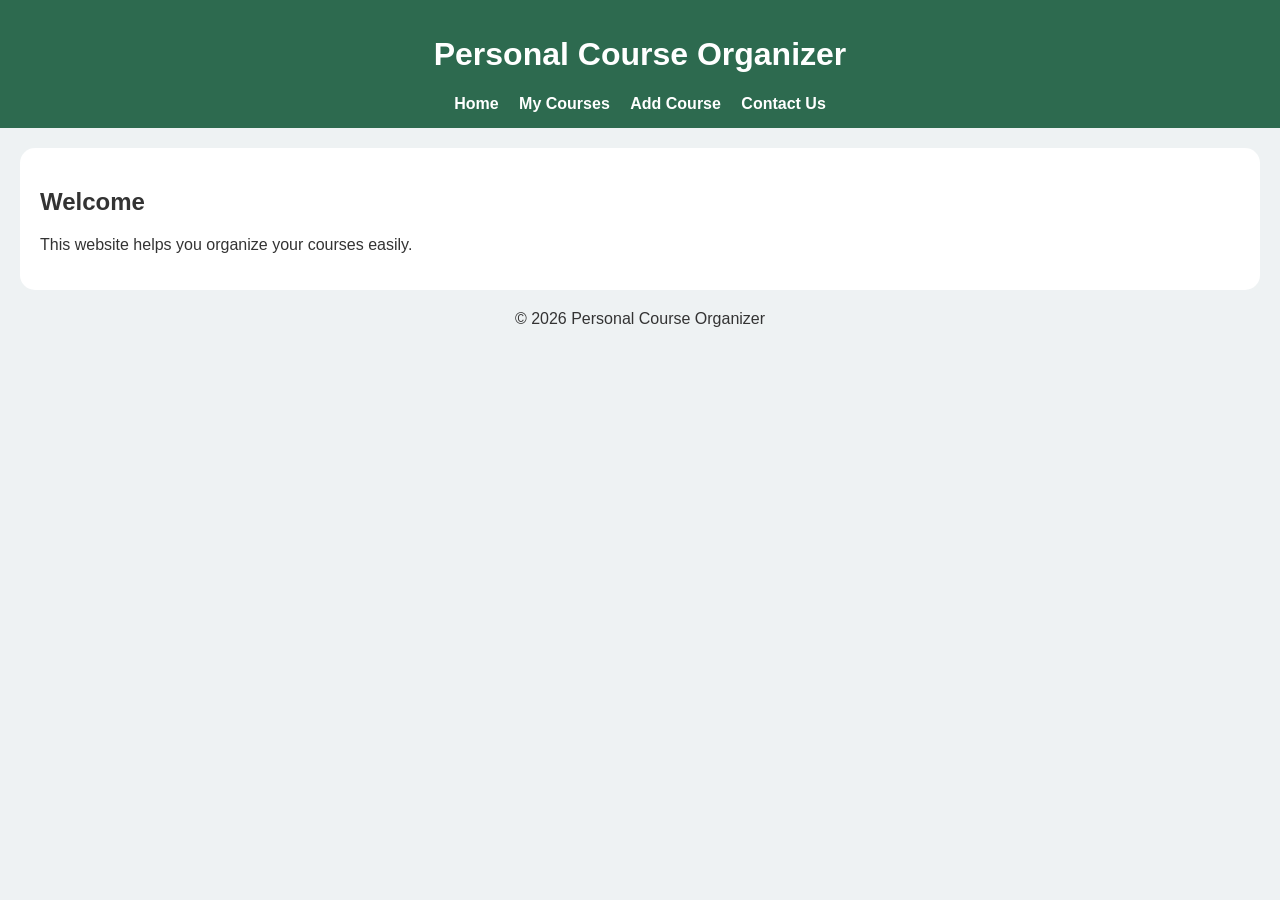
<file: index.html>
<!DOCTYPE html>
<html>
<head>
    <title>Personal Course Organizer</title>
    <meta name="viewport" content="width=device-width, initial-scale=1.0">
    <link rel="stylesheet" href="style.css">
</head>
<body>

<header>
    <h1>Personal Course Organizer</h1>
    <nav>
        <a href="index.html">Home</a>
        <a href="courses.html">My Courses</a>
        <a href="add-course.html">Add Course</a>
        <a href="contact.html">Contact Us</a>
    </nav>
</header>

<main>
    <div class="card">
        <h2>Welcome</h2>
        <p>This website helps you organize your courses easily.</p>
    </div>
</main>

<footer>
    <p>© 2026 Personal Course Organizer</p>
</footer>

</body>
</html>
</file>
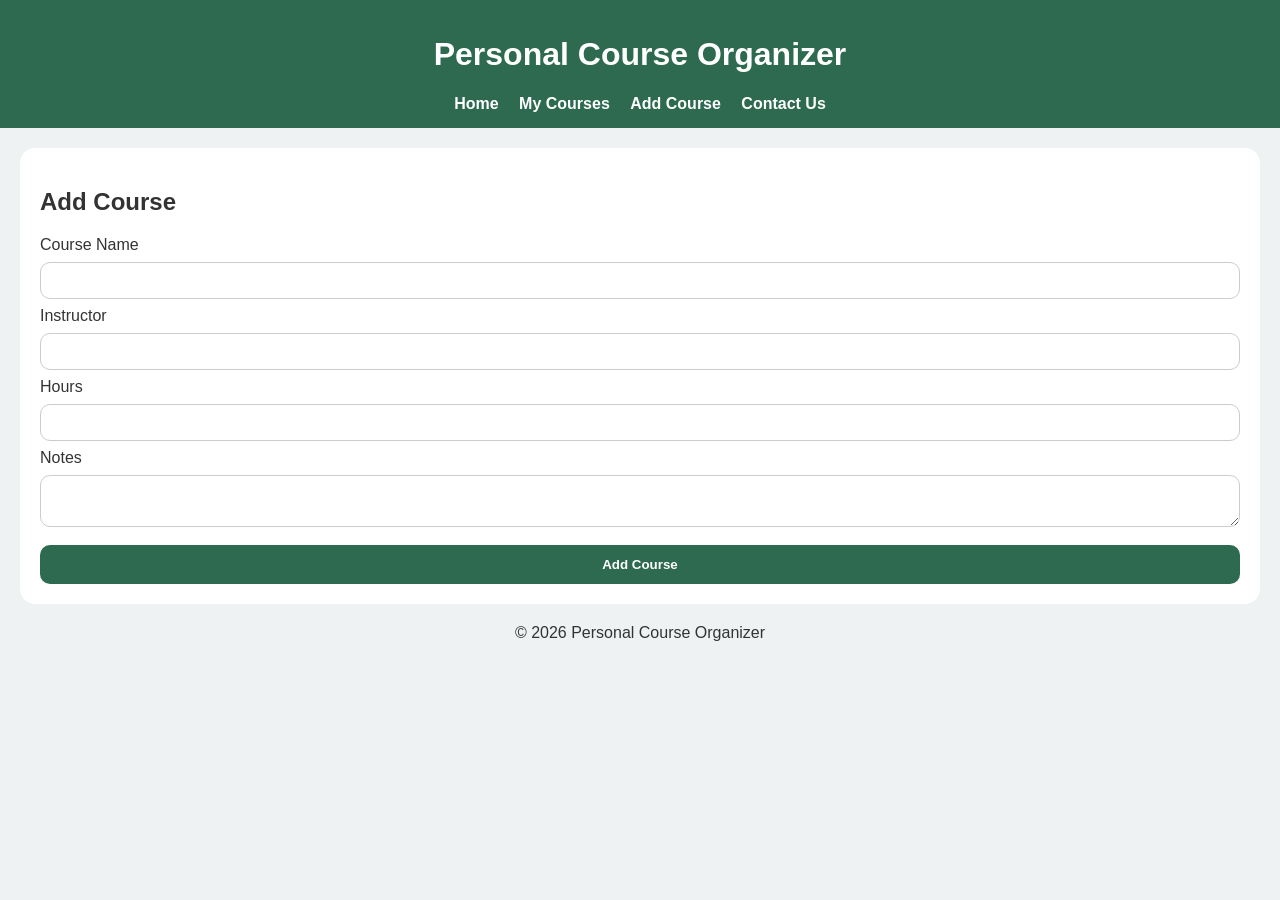
<file: add-course.html>
<!DOCTYPE html>
<html>
<head>
    <title>Add Course</title>
    <meta name="viewport" content="width=device-width, initial-scale=1.0">
    <link rel="stylesheet" href="style.css">
</head>
<body>

<header>
    <h1>Personal Course Organizer</h1>
    <nav>
        <a href="index.html">Home</a>
        <a href="courses.html">My Courses</a>
        <a href="add-course.html">Add Course</a>
        <a href="contact.html">Contact Us</a>
    </nav>
</header>

<main>
    <div class="card">
        <h2>Add Course</h2>

        <form>
            <label>Course Name</label>
            <input type="text">

            <label>Instructor</label>
            <input type="text">

            <label>Hours</label>
            <input type="number">

            <label>Notes</label>
            <textarea></textarea>

            <button>Add Course</button>
        </form>
    </div>
</main>

<footer>
    <p>© 2026 Personal Course Organizer</p>
</footer>

</body>
</html>
</file>
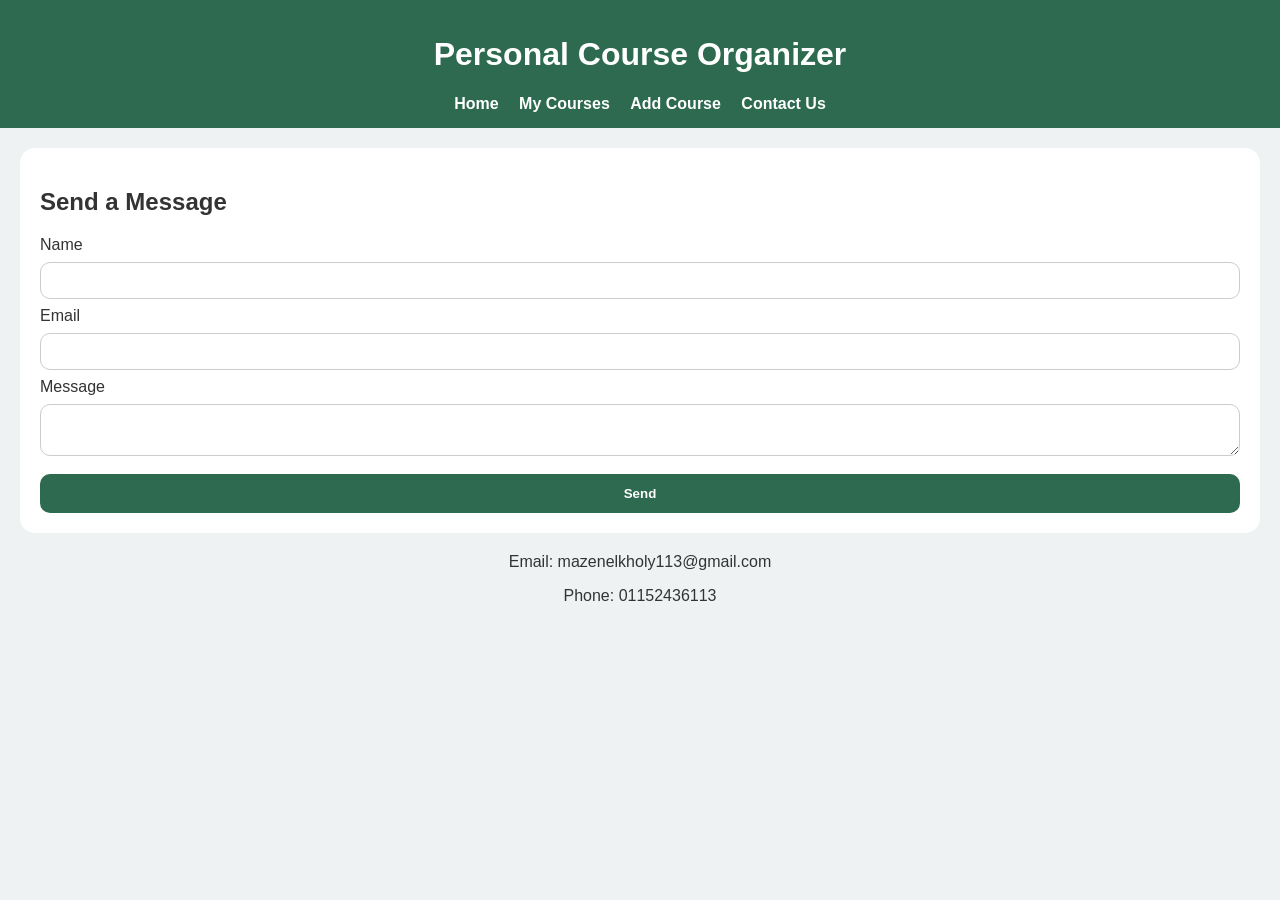
<file: contact.html>
<!DOCTYPE html>
<html>
<head>
    <title>Contact Us</title>
    <meta name="viewport" content="width=device-width, initial-scale=1.0">
    <link rel="stylesheet" href="style.css">
</head>
<body>

<header>
    <h1>Personal Course Organizer</h1>
    <nav>
        <a href="index.html">Home</a>
        <a href="courses.html">My Courses</a>
        <a href="add-course.html">Add Course</a>
        <a href="contact.html">Contact Us</a>
    </nav>
</header>

<main>
    <div class="card">
        <h2>Send a Message</h2>

        <form>
            <label>Name</label>
            <input type="text">

            <label>Email</label>
            <input type="email">

            <label>Message</label>
            <textarea></textarea>

            <button>Send</button>
        </form>
    </div>
</main>

<footer>
    <p>Email: mazenelkholy113@gmail.com</p>
    <p>Phone: 01152436113</p>
</footer>

</body>
</html>
</file>
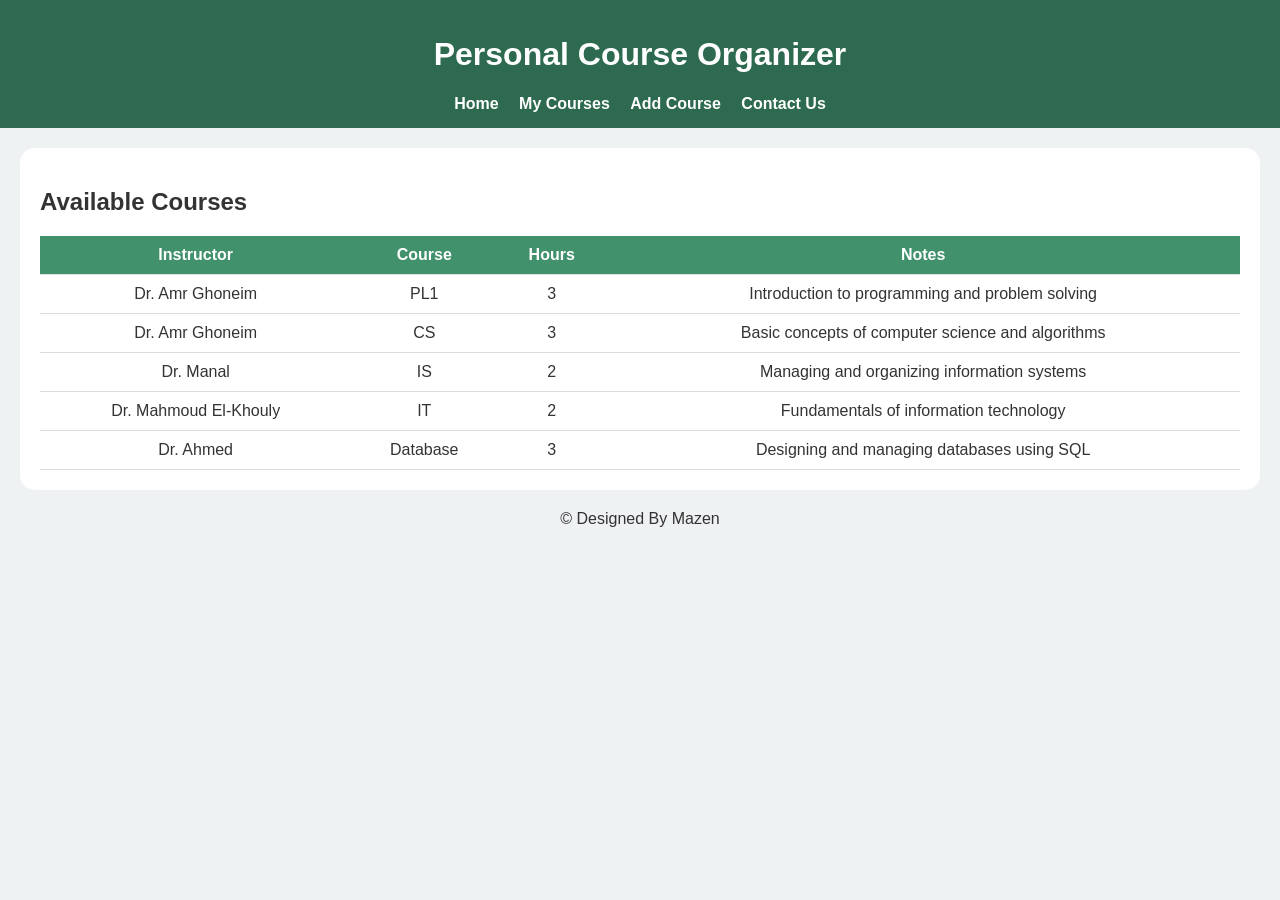
<file: courses.html>
<!DOCTYPE html>
<html>
<head>
    <title>My Courses</title>
    <meta name="viewport" content="width=device-width, initial-scale=1.0">
    <link rel="stylesheet" href="style.css">
</head>
<body>

<header>
    <h1>Personal Course Organizer</h1>
    <nav>
        <a href="index.html">Home</a>
        <a href="courses.html">My Courses</a>
        <a href="add-course.html">Add Course</a>
        <a href="contact.html">Contact Us</a>
    </nav>
</header>

<main>
    <div class="card">
        <h2>Available Courses</h2>

        <table>
            <tr>
                <th>Instructor</th>
                <th>Course</th>
                <th>Hours</th>
                <th>Notes</th>
            </tr>

            <tr>
                <td>Dr. Amr Ghoneim</td>
                <td>PL1</td>
                <td>3</td>
                <td>Introduction to programming and problem solving</td>
            </tr>

            <tr>
                <td>Dr. Amr Ghoneim</td>
                <td>CS</td>
                <td>3</td>
                <td>Basic concepts of computer science and algorithms</td>
            </tr>

            <tr>
                <td>Dr. Manal</td>
                <td>IS</td>
                <td>2</td>
                <td>Managing and organizing information systems</td>
            </tr>

            <tr>
                <td>Dr. Mahmoud El-Khouly</td>
                <td>IT</td>
                <td>2</td>
                <td>Fundamentals of information technology</td>
            </tr>

            <tr>
                <td>Dr. Ahmed</td>
                <td>Database</td>
                <td>3</td>
                <td>Designing and managing databases using SQL</td>
            </tr>

        </table>
    </div>
</main>

<footer>
    <p>© Designed By Mazen</p>
</footer>

</body>
</html>
</file>
<file: style.css>
body {
    margin: 0;
    font-family: Arial;
    background: #eef2f3;
    color: #333;
}

/* Header */
header {
    text-align: center;
    padding: 15px;
    background: #2d6a4f;
    color: white;
}

nav a {
    color: white;
    margin: 8px;
    text-decoration: none;
    font-weight: bold;
}

nav a:hover {
    color: #d8f3dc;
}

/* Card */
.card {
    background: white;
    padding: 20px;
    margin: 20px;
    border-radius: 15px;
    overflow-x: auto;
}

/* Table */
table {
    width: 100%;
    border-collapse: collapse;
    margin-top: 15px;
}

th {
    background: #40916c;
    color: white;
}

td, th {
    padding: 10px;
    text-align: center;
    border-bottom: 1px solid #ddd;
}

tr:hover {
    background: #f1f1f1;
}

/* Form */
form {
    display: flex;
    flex-direction: column;
}

input, textarea {
    margin: 8px 0;
    padding: 10px;
    border-radius: 10px;
    border: 1px solid #ccc;
}

button {
    margin-top: 10px;
    padding: 12px;
    border: none;
    border-radius: 10px;
    background: #2d6a4f;
    color: white;
    font-weight: bold;
}

button:hover {
    background: #40916c;
}

/* Footer */
footer {
    text-align: center;
    margin: 20px;
}

/* Responsive */
@media (max-width: 600px) {

    nav {
        display: flex;
        flex-wrap: wrap;
        justify-content: center;
    }

    nav a {
        margin: 5px;
        font-size: 14px;
    }

    .card {
        margin: 10px;
        padding: 15px;
    }

    table {
        font-size: 14px;
    }
}
</file>
